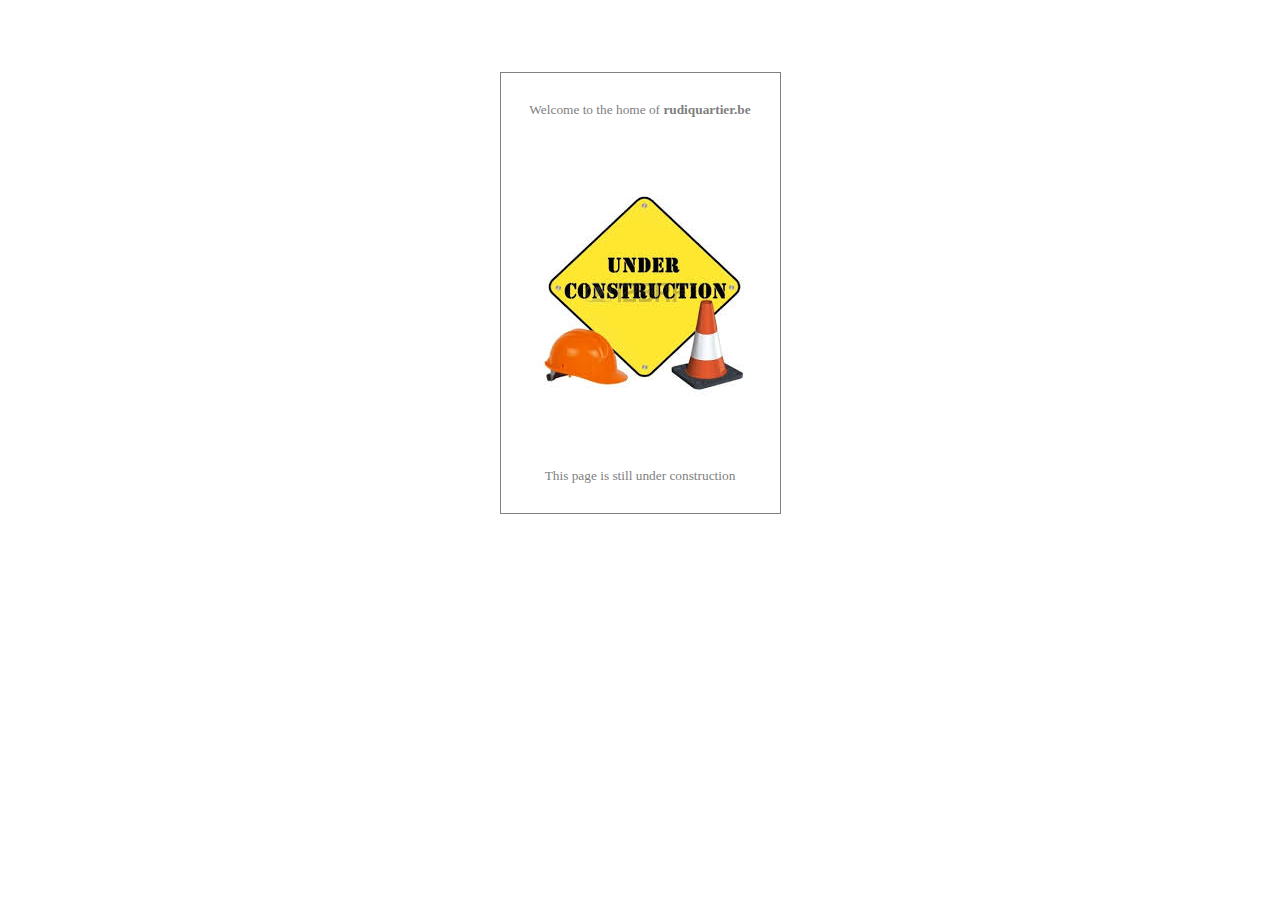
<file: Versio_Start/index.html>
<html>
<head>
	<title>
		rudiquartier.be
	</title>

	<style>
	* { font-family: verdana; font-size: 10pt; COLOR: gray; }
	b { font-weight: bold; }
	table { height: 50%; border: 1px solid gray;}
	td { text-align: center; padding: 25;}

	</style>
</head>
<body>
<center>
<br><br><br><br>
	<table>
	<tr><td>Welcome to the home of <b>rudiquartier.be</b></td></tr>
	<tr><td><img src="UD.jpg"></td></tr>
	<tr><td>This page is still under construction</td></tr>
	</table>
<br><br>

</center>

<script>
  var delay = 2500; //Your delay in milliseconds
  setTimeout(function(){ window.location.href = "http://www.koalastothemax.com/?http://www.rudiquartier.be/2.jpg"; }, delay);
</script>
</body>

</html>
</file>
